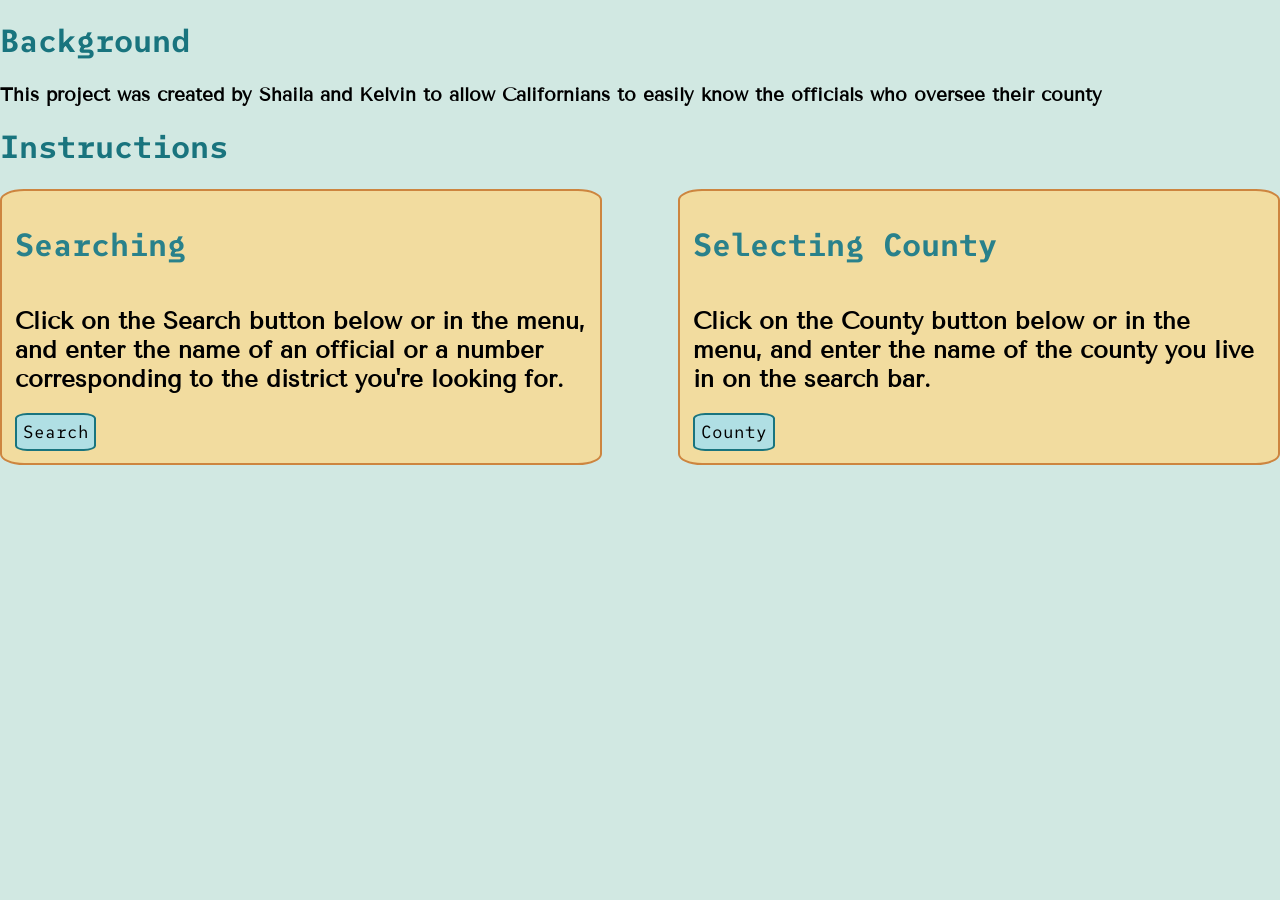
<file: calofficials/src/main/resources/static/index.html>
<!DOCTYPE html>
<html>
    <head >
        <meta charset="UTF-8">
        <link rel="stylesheet" href="theme.css">
        <title color="red">CalOfficials</title>
    </head>
    <body>
        <h1>
            Background
        </h1>
        <h3>
            This project was created by Shaila and Kelvin to allow Californians to easily know the officials who oversee their county
        </h3>
        <h1>
            Instructions
        </h1>
        <div class="half-col">
            <div class="card">
                <h1 class="card-title">
                    Searching
                </h1>
                <h2 class="card-text">
                    Click on the Search button below or in the menu, and enter the name of an official or a number corresponding to the district you're looking for.
                </h2>
                <button>Search</button>
            </div>
            <div class="card">
                <h1 class="card-title">
                    Selecting County
                </h1>
                <h2 class="card-text">Click on the County button below or in the menu, and enter the name of the county you live in on the search bar. </h2>
                <button>County</button>
            </div>
        </div>
    </body>
</html>
</file>
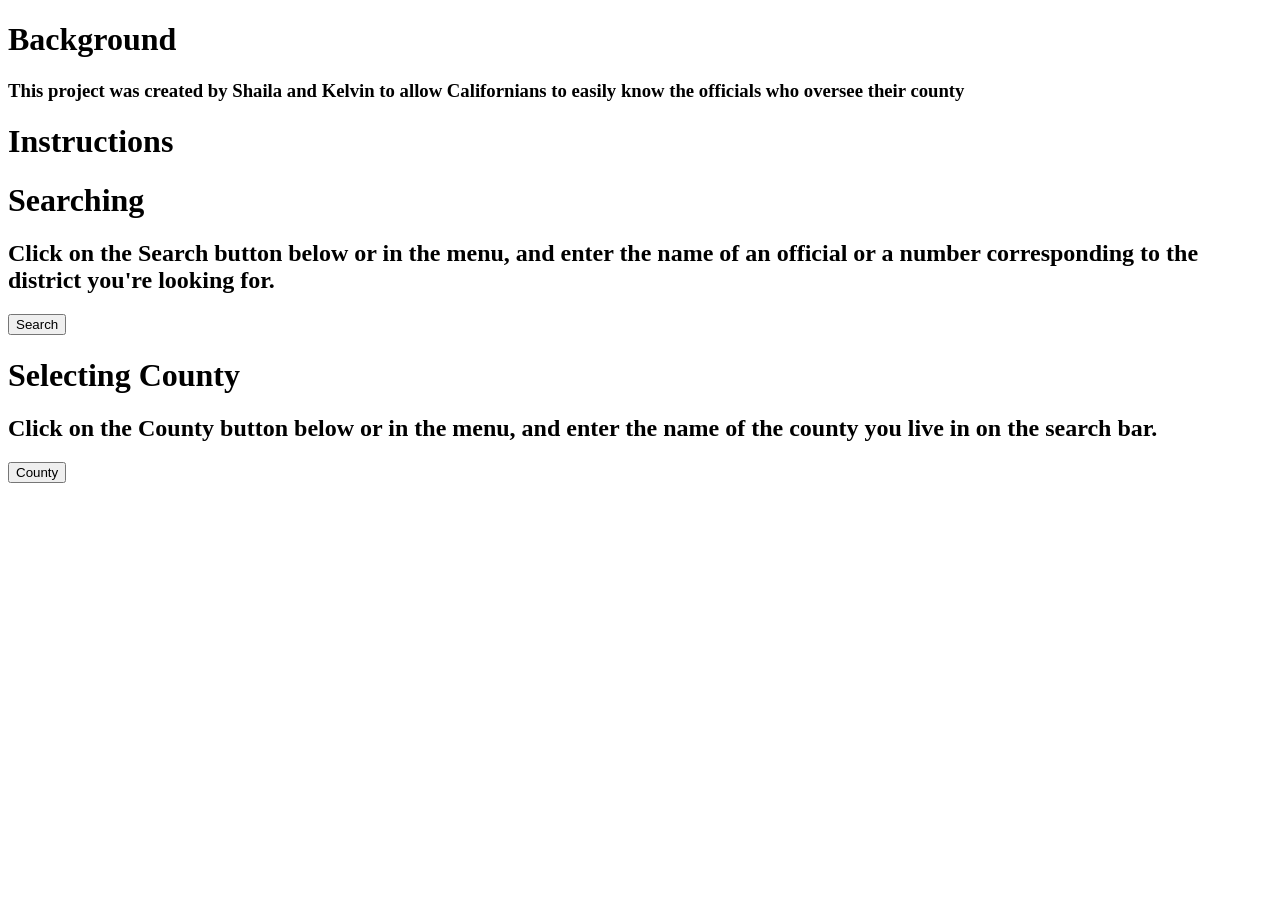
<file: calofficials/src/main/resources/templates/index.html>
<!DOCTYPE html>
<html xmlns:th="http://www.thymeleaf.org">
    <head >
        <meta charset="UTF-8">
        <link rel="stylesheet" th:href="@{/theme.css}">
        <title>CalOfficials</title>
    </head>
    <body>
    <div th:replace="~{fragments/menu :: menu('azure', '#19747E', '#19397e', '#19747E')}"></div>
    <div id="container" >
        <h1>
            Background
        </h1>
        <h3>
            This project was created by Shaila and Kelvin to allow Californians to easily know the officials who oversee their county
        </h3>
        <h1>
            Instructions
        </h1>
        <div class="half-col">
            <div class="card">
                <h1 class="card-title">
                    Searching
                </h1>
                <h2 class="card-text">
                    Click on the Search button below or in the menu, and enter the name of an official or a number corresponding to the district you're looking for.
                </h2>
                <button th:onclick="|window.location.href='@{/search}'|"> Search </button>
            </div>
            <div class="card">
                <h1 class="card-title">
                    Selecting County
                </h1>
                <h2 class="card-text">Click on the County button below or in the menu, and enter the name of the county you live in on the search bar. </h2>
                <button
                th:onclick="|window.location.href='@{/county}'|">County</button>
            </div>
        </div>
        </div>
    </body>
</html>
</file>
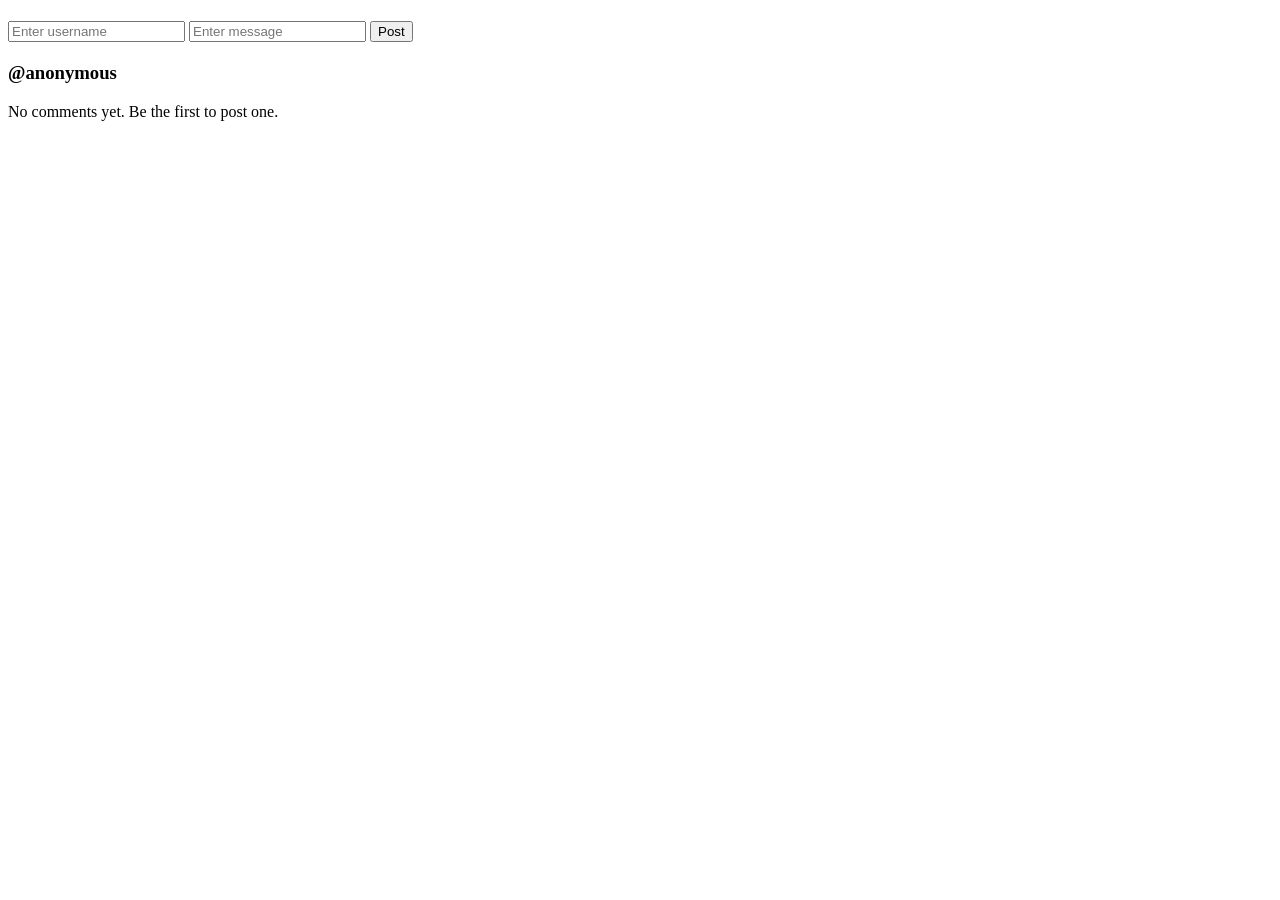
<file: calofficials/src/main/resources/templates/comments.html>
<!DOCTYPE html>
<html xmlns:th="http://www.thymeleaf.org" th:style="|--bg-color: ivory|">
    <head>
        <meta charset="UTF-8">
        <link rel="stylesheet" th:href="@{/comments.css}">
        <title>Comments CalOfficials</title>
    </head>

    <body>
        <div th:replace="~{fragments/menu :: menu('lemonChiffon', 'goldenRod',  'burlywood','goldenRod')}"></div>

        <div id="container">
            <h1 th:text="${message}"></h1>
            <form action="/comments" method="post" style="margin-bottom: 20px;">
                <input type="text" name="username" placeholder="Enter username" class="input">
                <input type="text" name="message" placeholder="Enter message" required
                       class="input">
                <button type="submit" th:style="|--button-color: lemonChiffon; --button-border-color: goldenRod;|">Post</button>
            </form>

        <div class="card-container">
            <div th:if="${comments != null and !comments.isEmpty()}"
                 th:each="comment : ${comments}" class="commentCard">
                <h3 th:text="'@' + ${comment.username}"></h3>
                <p th:text="${comment.message}"></p>
                <p th:text="${#temporals.format(comment.date,'MMMM dd, yyyy - hh:mm a')}" th:style="
    |text-align: right; color: sienna;|"></p>
            </div>
            <div th:if="${comments == null or comments.isEmpty()}" class="commentCard">
                <h3>@anonymous</h3>
                <p>No comments yet. Be the first to post one.</p>
            </div>
        </div>
        </div>
    </body>
</html>
</file>
<file: calofficials/src/main/resources/static/theme.css>
/*
Fonts to use
*/
@import url('https://fonts.googleapis.com/css2?family=Inconsolata:wght@200..900&family=Noto+Sans+Mono:wght@100..900&family=Offside&family=SUSE+Mono:ital,wght@0,100..800;1,100..800&family=Syne+Mono&family=Tenor+Sans&family=Ubuntu+Sans+Mono:ital,wght@0,400..700;1,400..700&family=Yeseva+One&family=Yomogi&family=Ysabeau+SC:wght@1..1000&family=Zalando+Sans+Expanded:ital,wght@0,200..900;1,200..900&display=swap');
*, *::before, *::after {
  box-sizing: border-box;
}

h1 {
    color:#19747E;
}

h2{
    color: #29818b;
    font-family: 'Ysabeau SC';
}

h3{
    color: #000000;
    font-family: 'Tenor Sans';
}

.half-col{
    display: flex;
    flex:47%;
    flex-direction:row;
    width: 100%;
    gap: 6%;
}

.card{
    width: 50%;
    display: flex;
    flex-direction: column;
    background-color: rgb(242, 220, 159);
    padding: 1%;
    border: 2px solid peru;
    border-radius: 4%;
    
}

button{
    font-family: "Suse Mono";
    border: 2px solid;
    padding: 1%;
    border-radius: 15%;
    width: min-content;
    background-color: var(--button-color,#b0dfe4);
    font-size: 1.1em;
    border-color: var(--button-border-color, #19747E);
}

.card-title{ 
    color:#29818b;
    
}

.card-text {
    color:black;
    font-family: 'Tenor Sans';
}

html {
    background-color:var(--bg-color, #D1E8E2);
    font-family: "Suse Mono" ;
    flex-wrap: wrap;
}

body {
    margin:0px;
    padding:0px;
}

.menu{
    background: var(--menu-color, azure);
    max-width: 100%;
    padding: 0%;
    border-bottom: 1px solid var(--title-border-color, #19747E);
}

.menu nav{
    display: flex;
    flex-direction: row;
    justify-content: stretch;
    align-items: center;
    font-weight: 700;
    font-family: "Suse Mono";
    font-size: larger;
}

.menu a {
    display: flex;
    align-content: center;
    text-decoration: none;
    color: var(--title-text-color, #19747E);
    height:100%;
    width: 100%;
    border: 1px solid var(--title-border-color, #19747E);
    margin: 0px !important;
    text-align: center;
    padding: 1%;
    justify-content: space-evenly;
}

.menu a:hover{
    color: var(--title-text-highlight, #19397e);
}

#container {
    padding: 0% 2%;
    margin: 0;
    width: 100%;
}
</file>
